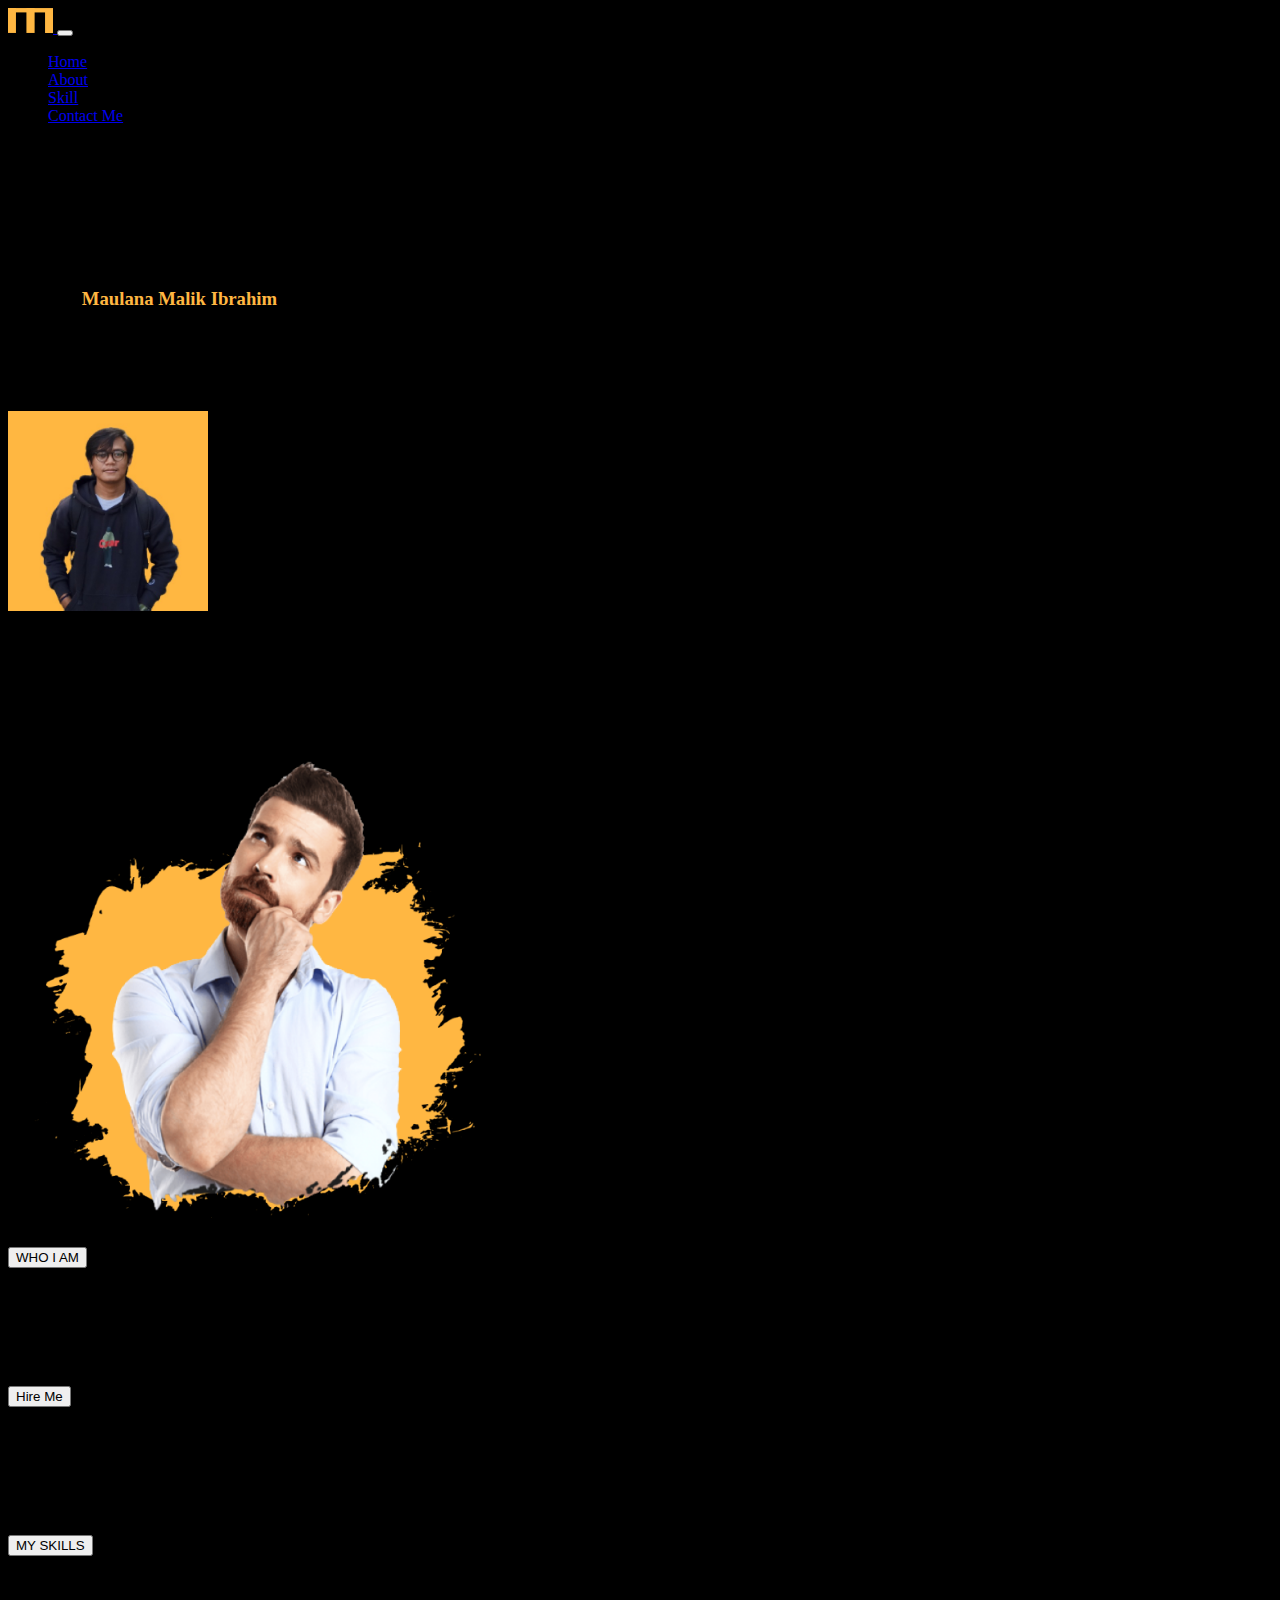
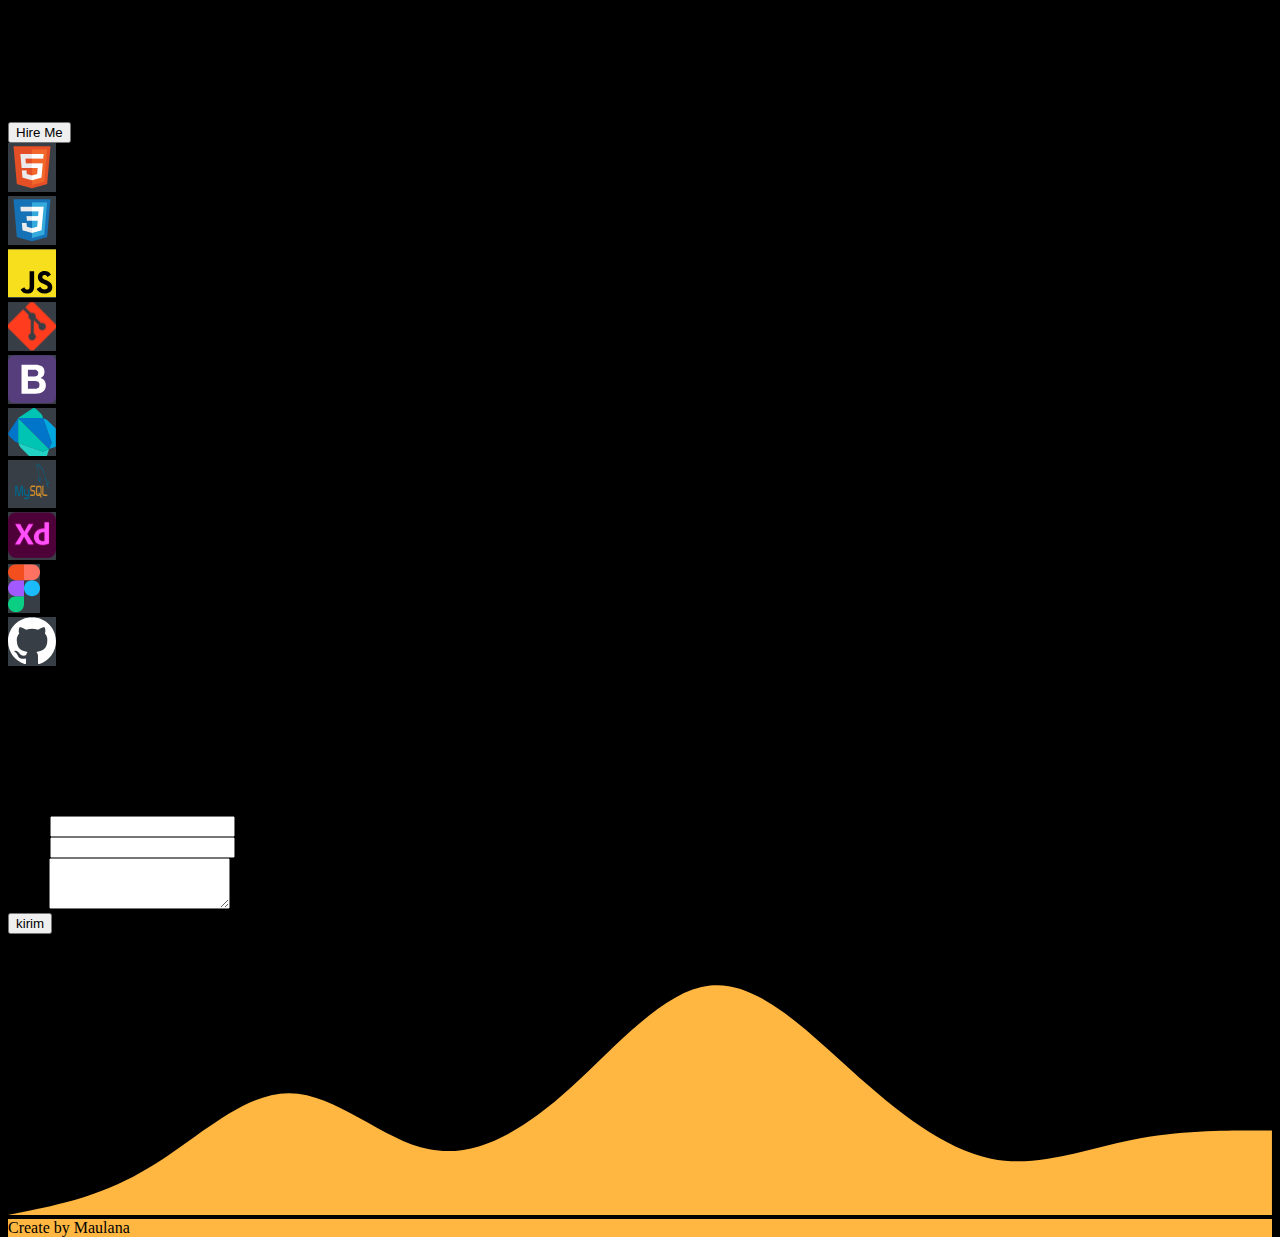
<file: index.html>
<!DOCTYPE html>
<html lang="en">

<head>
  <meta charset="utf-8" />
  <meta name="viewport" content="width=device-width, initial-scale=1" />
  <title>My Portofolio | Maulana Malik Ibrahim</title>
  <link rel="stylesheet" href="style.css" />
  <link href="https://cdn.jsdelivr.net/npm/bootstrap@5.2.0-beta1/dist/css/bootstrap.min.css" rel="stylesheet"
    integrity="sha384-0evHe/X+R7YkIZDRvuzKMRqM+OrBnVFBL6DOitfPri4tjfHxaWutUpFmBp4vmVor" crossorigin="anonymous" />
</head>

<body class="body" id="body">
  <!--   NavBar -->
  <nav class="navbar navbar-expand-lg navbar-dark fixed-top ">
    <div class="container">
      <a class="navbar-brand" href="#">
        <img src="img/logo.png" alt="logo" width="45" height="25" />
      </a>
      <button class="navbar-toggler" type="button" data-bs-toggle="collapse" data-bs-target="#navbarNavDropdown"
        aria-controls="navbarNavDropdown" aria-expanded="false" aria-label="Toggle navigation">
        <span class="navbar-toggler-icon"></span>
      </button>
      <div class="collapse navbar-collapse" id="navbarNavDropdown">
        <ul class="navbar-nav ms-auto">
          <li class="nav-item">
            <a class="nav-link active" aria-current="page" href="#body">Home</a>
          </li>
          <li class="nav-item">
            <a class="nav-link" href="#about">About</a>
          </li>
          <li class="nav-item">
            <a class="nav-link" href="#skill">Skill</a>
          </li>
          <li class="nav-item">
            <a class="nav-link" href="#contact">Contact Me</a>
          </li>
        </ul>
      </div>
    </div>
  </nav>
  <!-- End NavBar-->

  <!--Jumbotron-->
  <section class="jumbotron text-center pt-5 text-white">
    <div class="container mt-5">
    <h3>Hi, I Am <span class="name">Maulana Malik Ibrahim</span></h3>
    <h2 class="mb-3 font-weight-bold">Mobile Developer & Front-End Developer</h2>
    <p>I design and code beautifully simple things, and I love what I do.</p>
    <img src="img/my_profile.png" width="200" class="rounded-circle border border-4 mt-4" />
    </div>
  </section>
  <!--End Jumbotron-->
  <div class="d-grid gap-3">
    <div class="p-2"></div>
    <div class="p-2"></div>
    <div class="p-2"></div>
    <div class="p-2"></div>
    <div class="p-2"></div>
    <div class="p-2"></div>
  </div>
  <!--About-->
  <section id="about" class="mt-5">
    <div class="container text-white">
      <div class="row justify-content-between">
        <div class="col-sm-6">
          <div>
            <img src="img/img_about.png" alt="about" width="500" height="500" />
          </div>
        </div>
        <div class="col-sm-6 p-5">
          <button type="button" class="btn btn-outline-warning mt-5">WHO I AM</button>
          <h2>About Me</h2>
          <p class="mb-4">
            Lorem ipsum dolor sit amet consectetur adipisicing elit. Repellat quo, laudantium nam totam necessitatibus,
            et inventore officiis consectetur dolorem quasi, expedita soluta? Adipisci eos nulla quibusdam ratione.
            Illo,
            repudiandae sapiente?
          </p>
          <button type="button" class="btn btn-warning mt-4">Hire Me</button>
        </div>
      </div>
    </div>
  </section>
  <!--End About-->
  <div class="d-grid gap-3">
    <div class="p-2"></div>
    <div class="p-2"></div>
    <div class="p-2"></div>
    <div class="p-2"></div>
    <div class="p-2"></div>
    <div class="p-2"></div>
  </div>
  <!--Skill -->
  <section id="skill">
    <div class="container text-white">
      <div class="row justify-content-evenly">
        <div class="col-sm-6">
          <div class="container">
            <button type="button" class="btn btn-outline-warning mt-5">MY SKILLS</button>
            <h2>What My</h2>
            <h2>Skills Included?</h2>
            <p class="mb-4">
              Lorem ipsum dolor sit amet consectetur adipisicing elit. Repellat quo, laudantium nam totam
              necessitatibus,
              et inventore officiis consectetur dolorem quasi, expedita soluta? Adipisci eos nulla quibusdam ratione.
              Illo,
              repudiandae sapiente?
            </p>
            <button type="button" class="btn btn-warning mt-4" >Hire Me</button>
          </div>
        </div>
        <div class="col-sm-6 text-center mt-5 pt-5">
          <div class="container">
            <div class="row">
              <div class="col-2 text-center "><img src="img/html_logo.png" alt="html" class="skill-logo rounded"></div>
              <div class="col-2 text-center "><img src="img/css-logo.png" alt="html" class="skill-logo rounded"></div>
              <div class="col-2 text-center "><img src="img/js-logo.svg" alt="html" class="skill-logo rounded"></div>
              <div class="col-2 text-center "><img src="img/git-logo.svg" alt="html" class="skill-logo rounded"></div>
              <div class="col-2 text-center "><img src="img/bootstrap-logo.svg" alt="html" class="skill-logo rounded">
              </div>
            </div>
            <div class="row mt-2">
              <div class="col-2 text-center "><img src="img/dartlang-logo.svg" alt="html" class="skill-logo rounded"
                  width="48px" height="48px"></div>
              <div class="col-2 text-center "><img src="img/mysql-logo.svg" alt="html" class="skill-logo rounded"></div>
              <div class="col-2 text-center "><img src="img/xd-logo.svg" alt="html" class="skill-logo rounded"></div>
              <div class="col-2 text-center "><img src="img/figma-logo.svg" alt="html" class="skill-logo rounded"></div>
              <div class="col-2 text-center "><img src="img/github-logo.svg" alt="html" class="skill-logo rounded">
              </div>
            </div>
          </div>
        </div>
      </div>
  </section>
  <!--End Skill -->
  <div class="d-grid gap-3">
    <div class="p-2"></div>
    <div class="p-2"></div>
    <div class="p-2"></div>
    <div class="p-2"></div>
    <div class="p-2"></div>
    <div class="p-2"></div>
  </div>
  <!-- Contact Me-->
  <section id="contact">
    <div class="container ">
      <div class="row text-center text-white mb-3">
        <div class="col">
          Contact Me
        </div>
      </div>
      <div class="row justify-content-center">
        <div class="col-md-6 text-white">
          <form>
            <div class="mb-3">
              <label for="name" class="form-label">Nama</label>
              <input type="text" class="form-control" id="name" aria-describedby="name">

            </div>
            <div class="mb-3">
              <label for="email" class="form-label">Email</label>
              <input type="email" class="form-control" id="email" aria-describedby="email">
            </div>
            <div class="mb-3">
              <label for="pesan" class="form-label">Pesan</label>
              <textarea class="form-control" id="pesan" rows="3"></textarea>
            </div>
            <button type="submit" class="btn btn-primary ">kirim</button>
          </form>
        </div>
      </div>
    </div>
  </section>
  <!-- End Contact Me-->
  <div class="d-grid gap-3">
    <div class="p-2"></div>
    <div class="p-2"></div>
    <div class="p-2"></div>
    <div class="p-2"></div>
    <div class="p-2"></div>
    <div class="p-2"></div>
    <svg xmlns="http://www.w3.org/2000/svg" viewBox="0 0 1440 320">
      <path fill="#FFB742" fill-opacity="1"
        d="M0,320L26.7,314.7C53.3,309,107,299,160,266.7C213.3,235,267,181,320,181.3C373.3,181,427,235,480,245.3C533.3,256,587,224,640,176C693.3,128,747,64,800,58.7C853.3,53,907,107,960,154.7C1013.3,203,1067,245,1120,256C1173.3,267,1227,245,1280,234.7C1333.3,224,1387,224,1413,224L1440,224L1440,320L1413.3,320C1386.7,320,1333,320,1280,320C1226.7,320,1173,320,1120,320C1066.7,320,1013,320,960,320C906.7,320,853,320,800,320C746.7,320,693,320,640,320C586.7,320,533,320,480,320C426.7,320,373,320,320,320C266.7,320,213,320,160,320C106.7,320,53,320,27,320L0,320Z">
      </path>
    </svg>
  </div>
  <!-- Footer-->
  <footer class="footer">

    <div class="container text-white text-center text-primary">
      Create by Maulana
    </div>
  </footer>
  <!-- End Footer-->

  <script src="https://cdn.jsdelivr.net/npm/bootstrap@5.2.0-beta1/dist/js/bootstrap.bundle.min.js"
    integrity="sha384-pprn3073KE6tl6bjs2QrFaJGz5/SUsLqktiwsUTF55Jfv3qYSDhgCecCxMW52nD2" crossorigin="anonymous">
  </script>
</body>

</html>
</file>
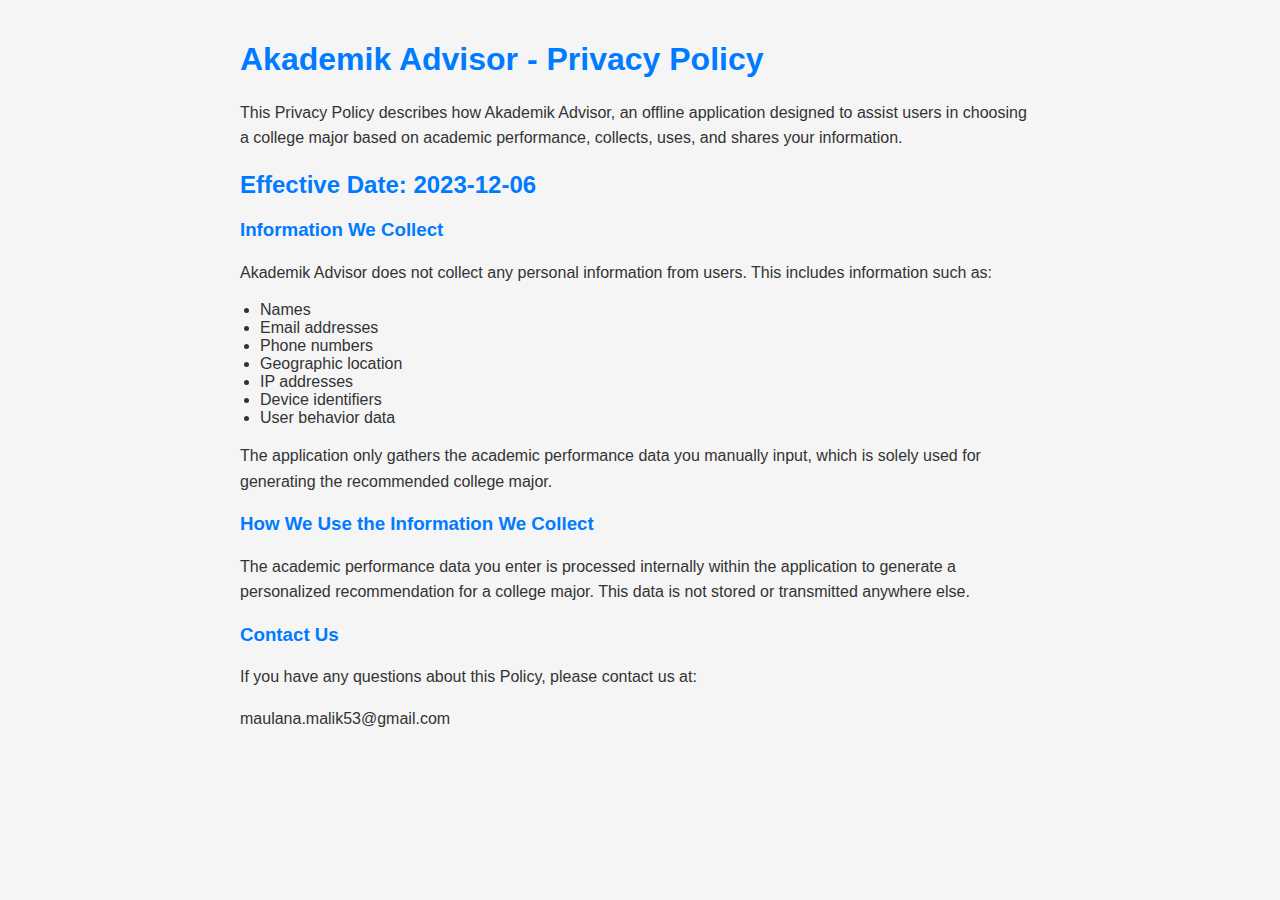
<file: privacy-policy-akademik-advisor.html>
<!DOCTYPE html>
<html lang="en">

<head>
    <meta charset="UTF-8">
    <meta http-equiv="X-UA-Compatible" content="IE=edge">
    <meta name="viewport" content="width=device-width, initial-scale=1.0">
    <title>Akademik Advisor - Privacy Policy</title>
    <style>
        body {
            font-family: Arial, sans-serif;
            background-color: #f5f5f5;
            color: #333;
            padding: 20px;
            max-width: 800px;
            margin: 0 auto;
        }

        h1 {
            color: #007bff;
        }

        h2 {
            color: #007bff;
        }

        h3 {
            color: #007bff;
        }

        p {
            line-height: 1.6;
        }

        ul {
            margin-top: 5px;
            margin-bottom: 15px;
            padding-left: 20px;
        }
    </style>
</head>

<body>
    <h1>Akademik Advisor - Privacy Policy</h1>
    <p>This Privacy Policy describes how Akademik Advisor, an offline application designed to assist users in choosing a college major based on academic performance, collects, uses, and shares your information.</p>

    <h2>Effective Date: 2023-12-06</h2>

    <h3>Information We Collect</h3>
    <p>Akademik Advisor does not collect any personal information from users. This includes information such as:</p>
    <ul>
        <li>Names</li>
        <li>Email addresses</li>
        <li>Phone numbers</li>
        <li>Geographic location</li>
        <li>IP addresses</li>
        <li>Device identifiers</li>
        <li>User behavior data</li>
    </ul>
    <p>The application only gathers the academic performance data you manually input, which is solely used for generating the recommended college major.</p>

    <h3>How We Use the Information We Collect</h3>
    <p>The academic performance data you enter is processed internally within the application to generate a personalized recommendation for a college major. This data is not stored or transmitted anywhere else.</p>

    <!-- Lanjutkan bagian Privacy Policy yang lain sesuai dengan teks yang sudah Anda sediakan sebelumnya -->

    <h3>Contact Us</h3>
    <p>If you have any questions about this Policy, please contact us at:</p>
    <p>maulana.malik53@gmail.com</p>
</body>

</html>
</file>
<file: style.css>
.body {
  height: 2000px;
  background-color: #000000;
}
nav {
  background-color: #000000;
}
.hireme {
  background-color: #ffb742;
}
.name {
  color: #ffb742;
}
.skill-logo {
  background-color: #383e45;
}
.footer {
  background-color: #ffb742;
}
section{
  padding-top: 8rem;
}
</file>
